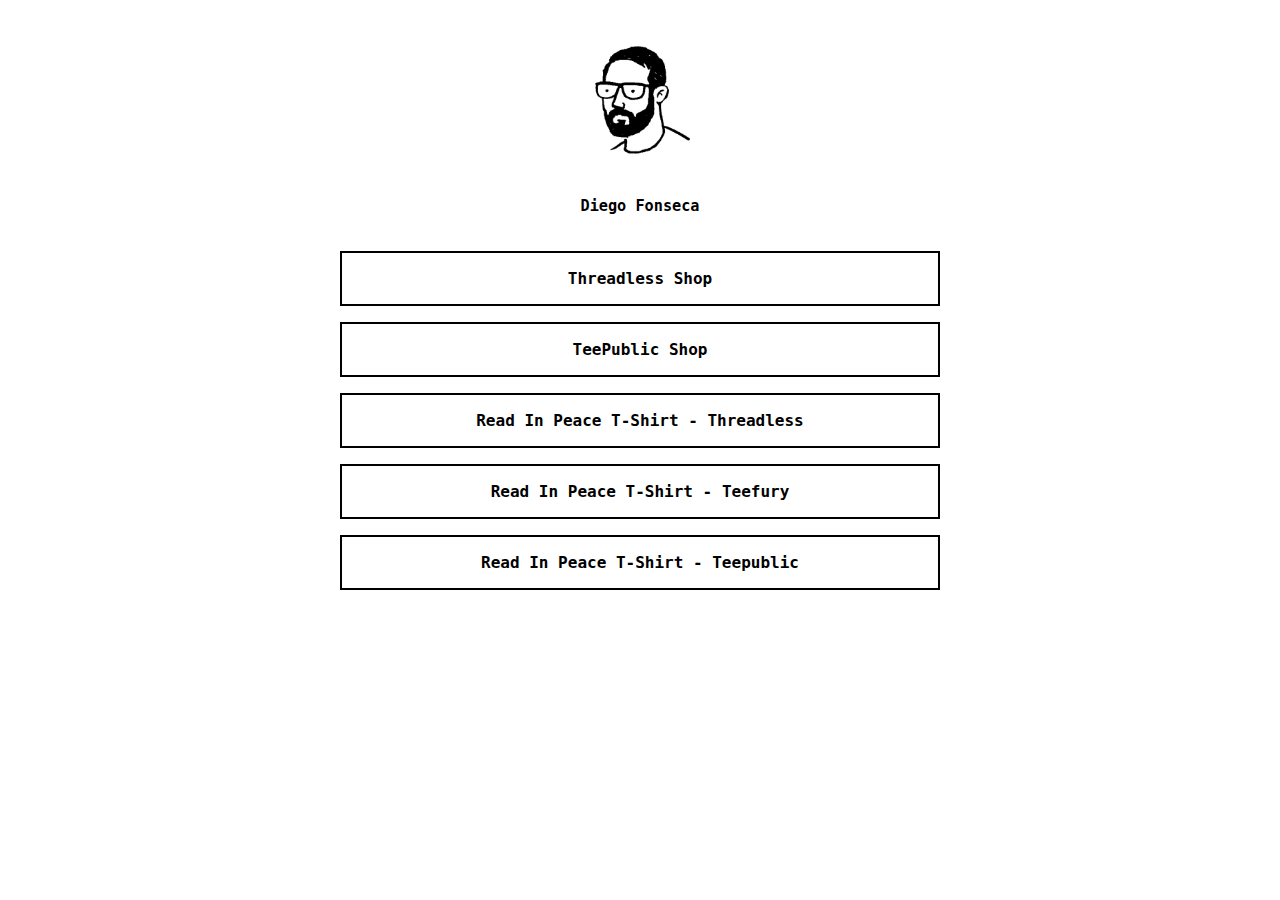
<file: index.html>
<!doctype html>

<html lang="en">
<head>
  <meta charset="utf-8">
  <meta name="viewport" content="width=device-width, initial-scale=1">
  
  <title>Diego Fonseca</title>
  <link rel="icon" type="image/x-icon" href="/img/favicon.ico?v=2">
  <!--link rel="icon" href="/favicon.svg" type="image/svg+xml"-->

  <link rel="stylesheet" href="css/styles.css">
</head>

<body>
	<img id="photo" src="img/photo.png">
	<h3>Diego Fonseca</h3>
	
	<div class="links">
		<a class="link" href="https://dfonseca.threadless.com/" target="_blank">Threadless Shop</a>
		<a class="link" href="https://www.teepublic.com/user/diegofonseca" target="_blank">TeePublic Shop</a>
		<a class="link" href="https://www.threadless.com/shop/@threadless/design/read-in-peace/" target="_blank">Read In Peace T-Shirt - Threadless</a>
                <a class="link" href="https://teefury.com/products/tee-mens-basic-read-in-peace" target="_blank">Read In Peace T-Shirt - Teefury</a>
		<a class="link" href="https://www.teepublic.com/t-shirt/55983695-read-in-peace?store_id=484527" target="_blank">Read In Peace T-Shirt - Teepublic</a>
        </div>

	</div>
</body>
</html>
</file>
<file: css/styles.css>
* {
    padding:0;
    margin:0;
    vertical-align:baseline;
    list-style:none;
    border:0
}

body {
    background-color: #FFFFFF;
	color: #000000;
	font-family: monospace;
}

#photo {
    width: 155px;
    height: 155px;
    display: block;
    margin: 2em auto 1.25em;
    border-radius: 50%;
}

h3 {
	text-align: center;
	margin-bottom: 1.5em;
}

.links {
    max-width: 600px;
    width: auto;
    display: block;
    margin: 1em auto;
	padding: 1em;
}

.link {
	display: block;
	text-align: center;
	text-decoration: none;
    color: #000000;
	background-color: #FFFFFF;
	margin-bottom: 1em;
    padding: 1em;
    font-size: 1rem;
	border: 2px solid #000000;
	transition: all .25s cubic-bezier(.08, .59, .29, .99);
	font-weight: bold;
	/*border-radius: 5px;*/
}

.link:hover {
	background-color: #000000;
    color: #FFFFFF;
    border: 2px solid #000000;
}
</file>
